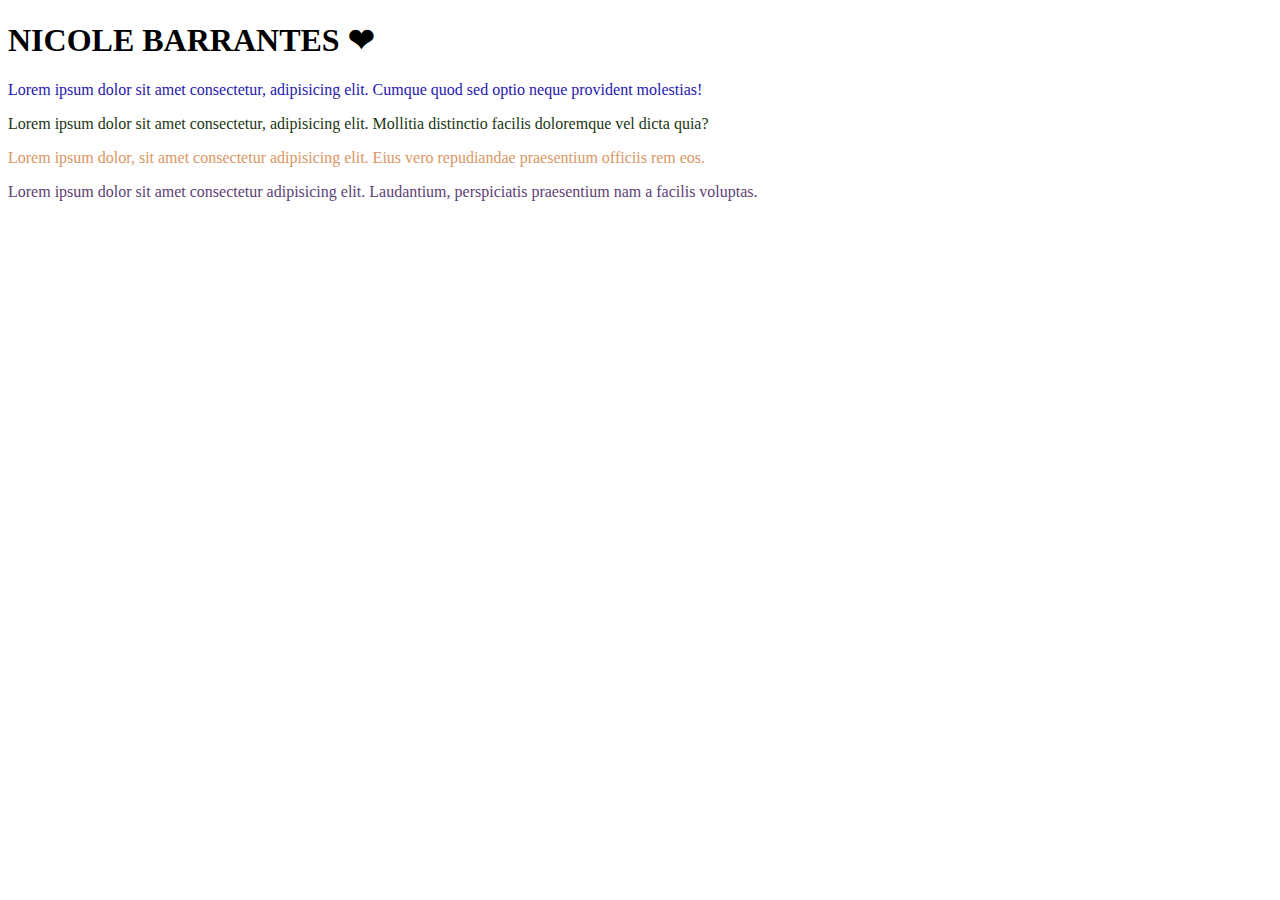
<file: Ejercicio 1/index.html>
<!DOCTYPE html>
<html lang="en">
<head>
    <meta charset="UTF-8">
    <meta name="viewport" content="width=device-width, initial-scale=1.0">
    <title>Clase 7</title>
</head>
<body>
    
    <h1>NICOLE BARRANTES ❤</h1>

    <div class="container">
        <p>Lorem ipsum dolor sit amet consectetur, adipisicing elit. Cumque quod sed optio neque provident molestias!</p>
        
        <p>Lorem ipsum dolor sit amet consectetur, adipisicing elit. Mollitia distinctio facilis doloremque vel dicta quia?</p>
        
        <p>Lorem ipsum dolor, sit amet consectetur adipisicing elit. Eius vero repudiandae praesentium officiis rem eos.</p>
        
        <p>Lorem ipsum dolor sit amet consectetur adipisicing elit. Laudantium, perspiciatis praesentium nam a facilis voluptas.</p>
    </div>
    <script src="js/script.js"></script>
</body>
</html>
</file>
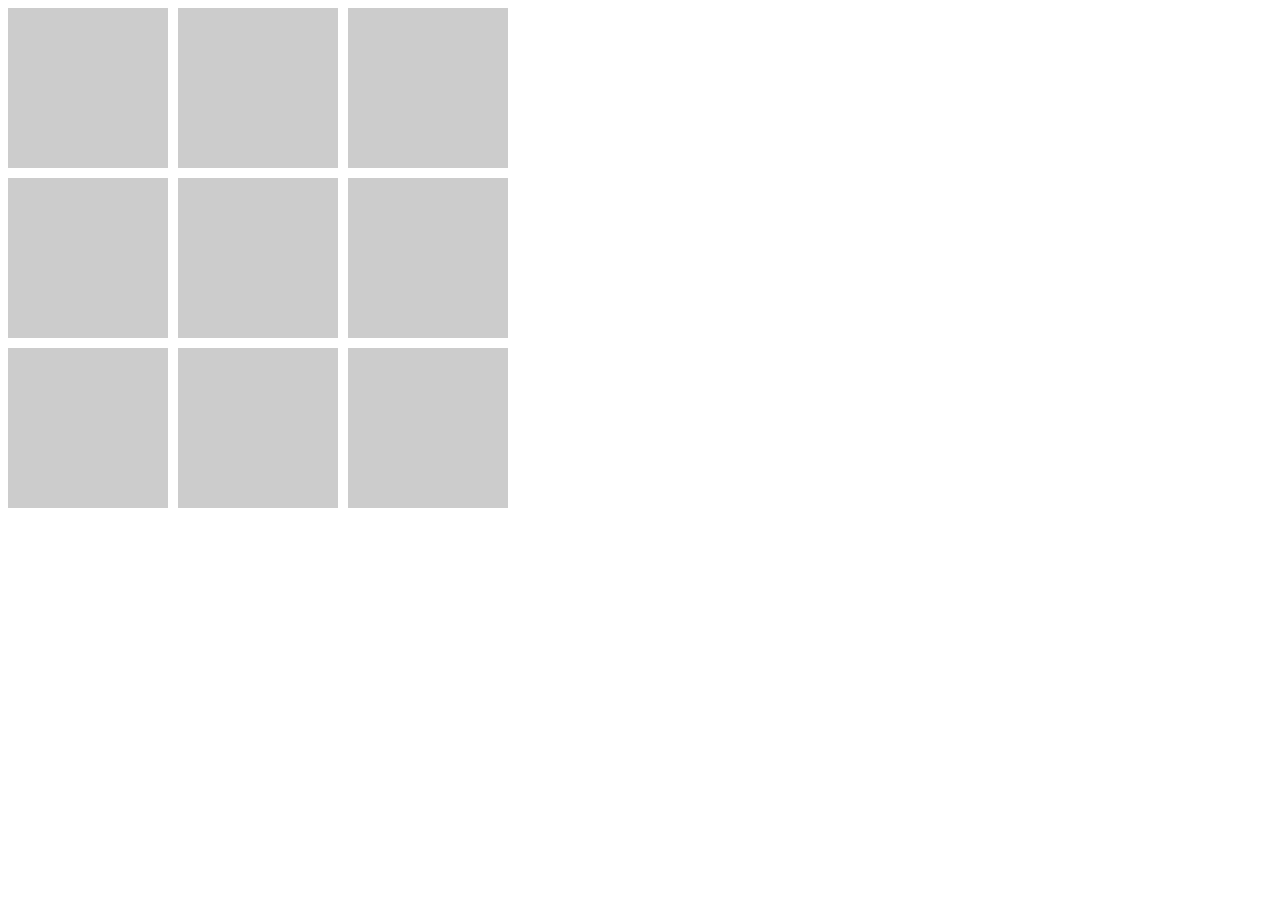
<file: Ejercicio 2/index.html>
<!DOCTYPE html>
<html>
<head>
  <meta charset="UTF-8">
  <title>Javascript</title>
  <link rel="stylesheet" href="css/style.css">
</head>
<body>
  <section class="container">
    <div></div>
    <div></div>
    <div></div>
    <div></div>
    <div></div>
    <div></div>
    <div></div>
    <div></div>
    <div></div>
  </section>
  <script src="js/script.js"></script>
</body>
</html>
</file>
<file: Ejercicio 2/css/style.css>
.container {
    width: 500px;
    height: 500px;
    display: grid;
    grid-template-columns: 1fr 1fr 1fr;
    grid-gap: 10px;
  }
  
  .container div {
    background-color: #ccc;
  }
</file>
